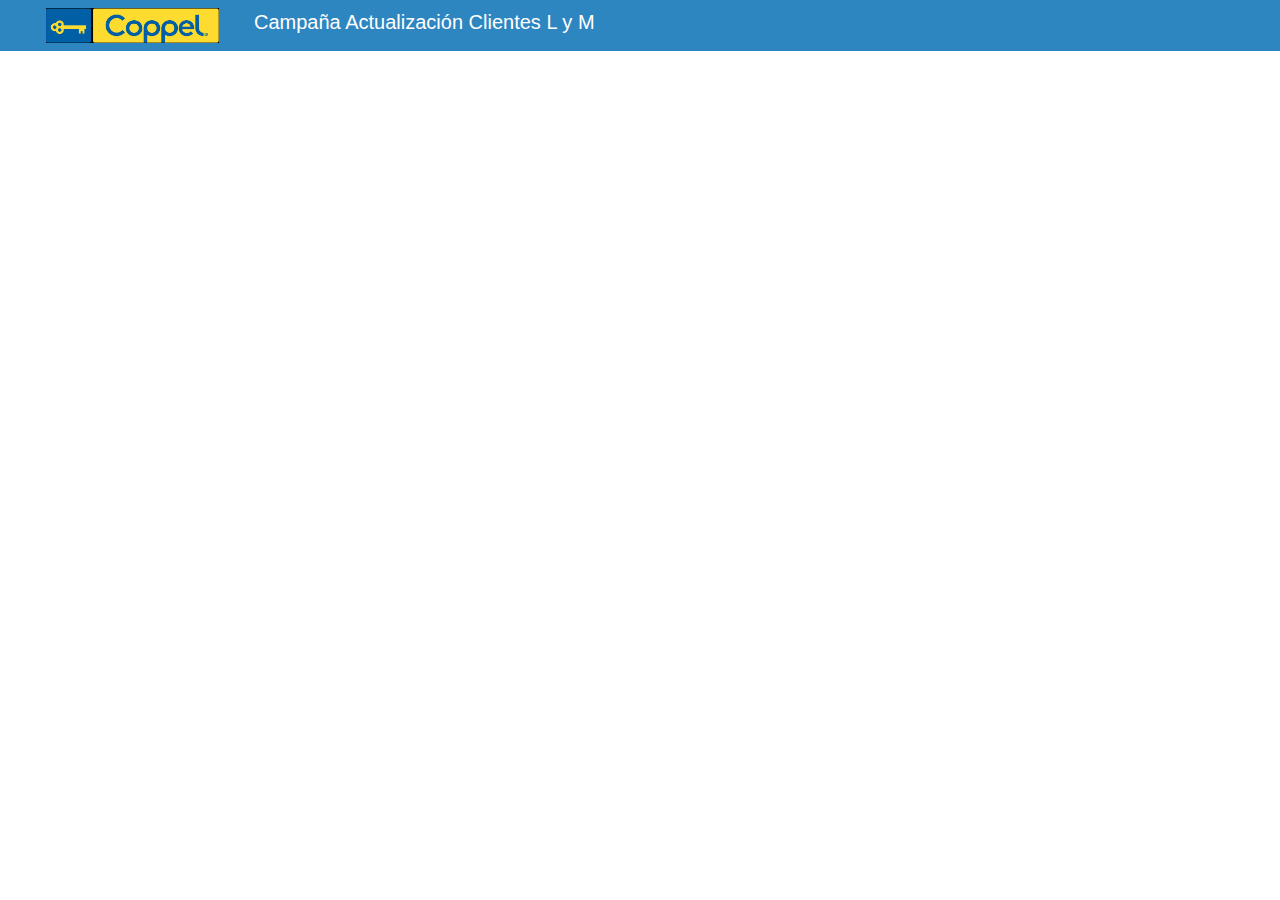
<file: index.html>
<!DOCTYPE html>
<html lang="en">
<head>
  <meta charset="UTF-8">
  <meta http-equiv="X-UA-Compatible" content="IE=edge">
  <meta name="viewport" content="width=device-width, initial-scale=1.0">
  
      <!-- ESTILOS -->
      <link rel="stylesheet" type="text/css" href="css/estilos.css">

      <!-- PAQUETERIA JS, CSS, jQuery VERSION 4.1 -->
  
      <script type="text/javascript" src="./js/recursos/jquery-1.11.1.min.js"></script>
      <script type="text/javascript" src="./public/js_references/jquery.easyui.min.js"></script>
      <script type="text/javascript" src="./public/js_references/jqxcore.js"></script>
      <script type="text/javascript" src="./public/js_references/jqxwindow.js"></script>
  
      <!-- CSS -->
      <link rel="stylesheet" href="css/bootstrap.css">
      <link rel="stylesheet" href="css/bootstrap.css.map">

      <link rel="stylesheet" href="css/bootstrap.min.css.map">
      <link rel="stylesheet" href="css/bootstrap-grid.css">
      <link rel="stylesheet" href="css/bootstrap-grid.css.map">
      <link rel="stylesheet" href="css/bootstrap-grid.min.css.map">
      <link rel="stylesheet" href="css/bootstrap-reboot.css">
      <link rel="stylesheet" href="css/bootstrap-reboot.css.map">
      <link rel="stylesheet" href="css/bootstrap-reboot.min.css">
      <link rel="stylesheet" href="css/bootstrap-reboot.min.css.map">
  
      <!-- JS -->
    
  
  
      <!-- SCRIPTS-->
      
  
  
      <title>CRM Actualiza domicilios L y M</title>

</head>
<body>
  
         <!-- BARRA DE NAVEGACIÓN -->
         <nav class="navbar navbar-expand-lg navbar-light" id="barra_navegacion">
          <div class="container-fluid col-lg-12 col-md-12">
      
            <img src="css/images/logo_coppel_2.png" class="col-lg-2 col-md-2" alt="img_logo_coppel" id="logo_img">
    
            <div class="col-lg-6 col-md-5">
              <h5 class="text-white">Campaña Actualización Clientes L y M</h5>
            </div>

            <div class="col-lg-4 col-md-4 navbar-nav" id="info_agente">

            </div>
        </div>
      </nav>
 
</body>
</html>
</file>
<file: css/estilos.css>
/* =================== NAVBAR ===================*/
#logo_img{
width: 250px;
margin-right: 5px;

}

#barra_navegacion{
    background-color: #2E86C1;
}

.texto_barra_navegacion{
    font-size: 13px;
}

#inicio{
    text-decoration: none;
}

input{
    text-transform:uppercase;
}

/* =================== SECTION INFORMACIÓN DEL CLIENTE ===================*/
#Encabezados{
    background-color: #4F96C6;

}

/* =================== SECTION CAPTURA ===================*/

#Finalizar{
    background-color: #2E86C1;
    margin-top: 22px;
}
</file>
